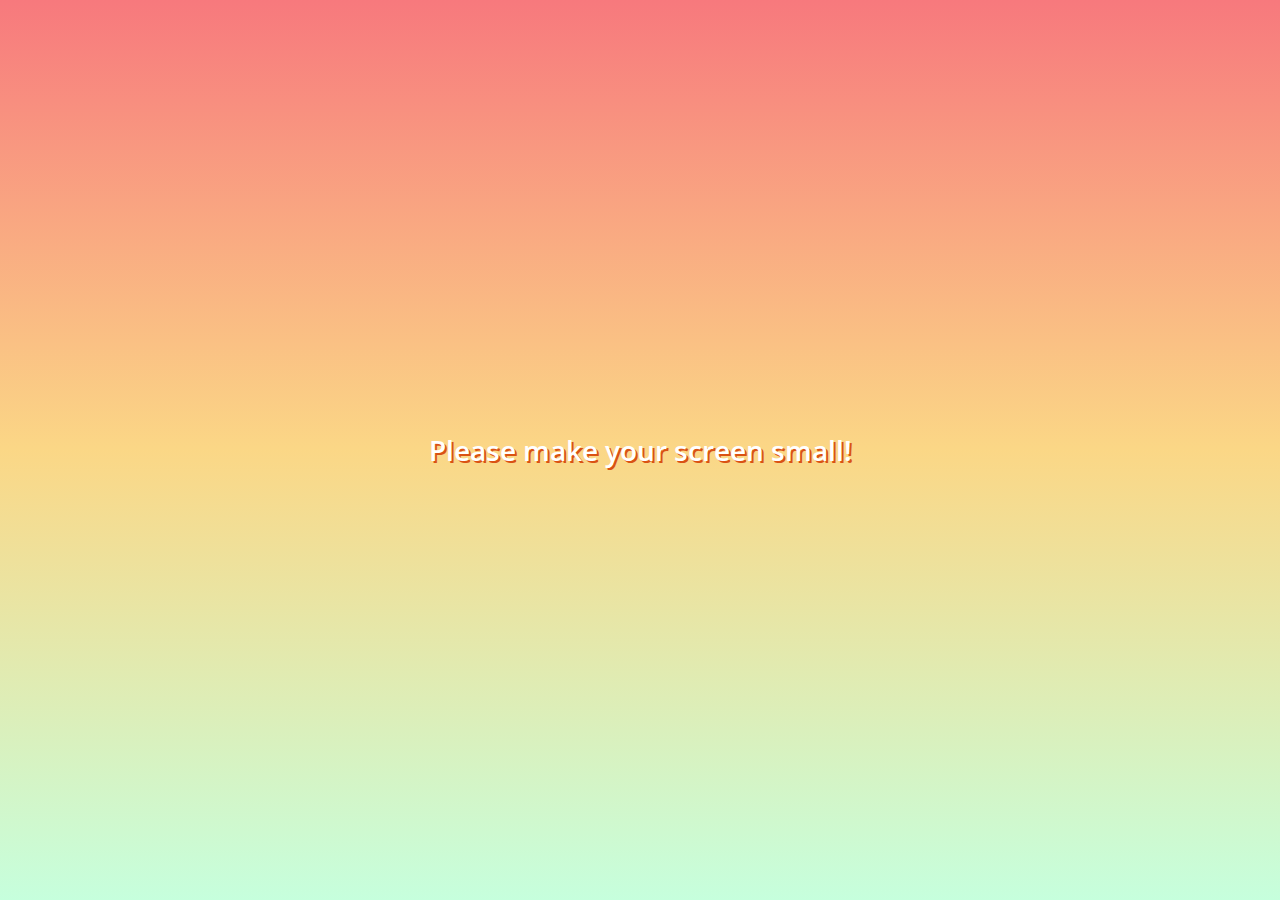
<file: index.html>
<!DOCTYPE html>
<html lang="en">
  <head>
    <meta charset="UTF-8" />
    <meta name="viewport" content="width=device-width, initial-scale=1.0" />
    <link
      rel="stylesheet"
      href="https://use.fontawesome.com/releases/v5.13.0/css/all.css"
      integrity="sha384-Bfad6CLCknfcloXFOyFnlgtENryhrpZCe29RTifKEixXQZ38WheV+i/6YWSzkz3V"
      crossorigin="anonymous"
    />
    <link rel="stylesheet" href="css/styles.css" />
    <title>Chats | Kakao Clone</title>
  </head>
  <body class="header-body">
    <div class="header-wrapper">
      <div class="status-bar chat-status-bar">
        <div class="status-bar__column">
          <span class="status-bar_clock">13:54</span>
        </div>
        <div class="status-bar__column">
          <i class="far fa-clock"></i>
          <i class="fas fa-volume-mute"></i>
          <i class="fas fa-wifi"></i>
          <span class="status-bar__battery-level">100%</span>
          <i class="fas fa-battery-full"></i>
        </div>
      </div>
      <header class="header">
        <div class="header__header-column">
          <h1 class="header__title">Chats</h1>
        </div>
        <div class="header__header-column">
          <span class="header__icon">
            <i class="fas fa-search"></i>
          </span>
          <span class="header__icon">
            <i class="fas fa-comment-medical"></i>
          </span>
          <span class="header__icon">
            <a href="settings.html">
              <i class="fas fa-cog"></i>
            </a>
          </span>
        </div>
      </header>
    </div>

    <main class="chats">
      <ul class="chats__list">
        <a href="chat.html">
          <li class="chats__chat friends__friend friend">
            <div class="friend__column">
              <img
                class="chat__avatar m-avatar"
                src="images/tiger.jpg"
                alt="not find"
              />
              <div class="chat__content friend__content">
                <span class="chat__username friend__name">
                  Best Friend
                  <span class="nav__badge">3</span>
                  <span class="chat__mute"> </span>
                </span>
                <span class="chat__preview friend__bottom-text">
                  I'm playing a video game.
                </span>
              </div>
            </div>
            <div class="friend__column">
              <span class="chat__timestamp">Yesterday</span>
            </div>
          </li>
        </a>
        <a href="chat2.html">
          <li class="chats__chat friends__friend friend">
            <div class="friend__column">
              <img
                class="chat__avatar m-avatar"
                src="images/woman.jpg"
                alt="not find"
              />
              <div class="chat__content friend__content">
                <span class="chat__username friend__name">
                  Angelica
                  <span class="chat__mute">
                    <i class="fas fa-volume-mute"></i>
                  </span>
                </span>
                <span class="chat__preview friend__bottom-text">
                  Where?
                </span>
              </div>
            </div>
            <div class="friend__column">
              <span class="chat__timestamp">7/4</span>
            </div>
          </li>
        </a>
        <a href="chat3.html">
          <li class="chats__chat friends__friend friend">
            <div class="friend__column">
              <img
                class="chat__avatar m-avatar"
                src="images/airpod.jpg"
                alt="not find"
              />
              <div class="chat__content friend__content">
                <span class="chat__username friend__name">
                  Apple
                  <span class="chat__mute"> </span>
                </span>
                <span class="chat__preview friend__bottom-text">
                  Okay, I'll check it out.
                </span>
              </div>
            </div>
            <div class="friend__column">
              <span class="chat__timestamp">Last month</span>
            </div>
          </li>
        </a>
      </ul>
    </main>

    <nav class="nav">
      <ul class="nav__list">
        <li class="nav__list-item">
          <a href="friends.html" class="nav__list-link">
            <i class="far fa-user"></i>
          </a>
        </li>
        <li class="nav__list-item">
          <a href="index.html" class="nav__list-link">
            <div class="nav__badge">3</div>
            <i class="fas fa-comment"></i>
          </a>
        </li>
        <li class="nav__list-item">
          <a href="find.html" class="nav__list-link">
            <i class="fas fa-search"></i>
          </a>
        </li>
        <li class="nav__list-item">
          <a href="more.html" class="nav__list-link">
            <i class="fas fa-ellipsis-h"></i>
          </a>
        </li>
      </ul>
    </nav>
    <div class="bigScreen">
      <span class="bigScreen__text">Please make your screen small!</span>
    </div>
  </body>
</html>
</file>
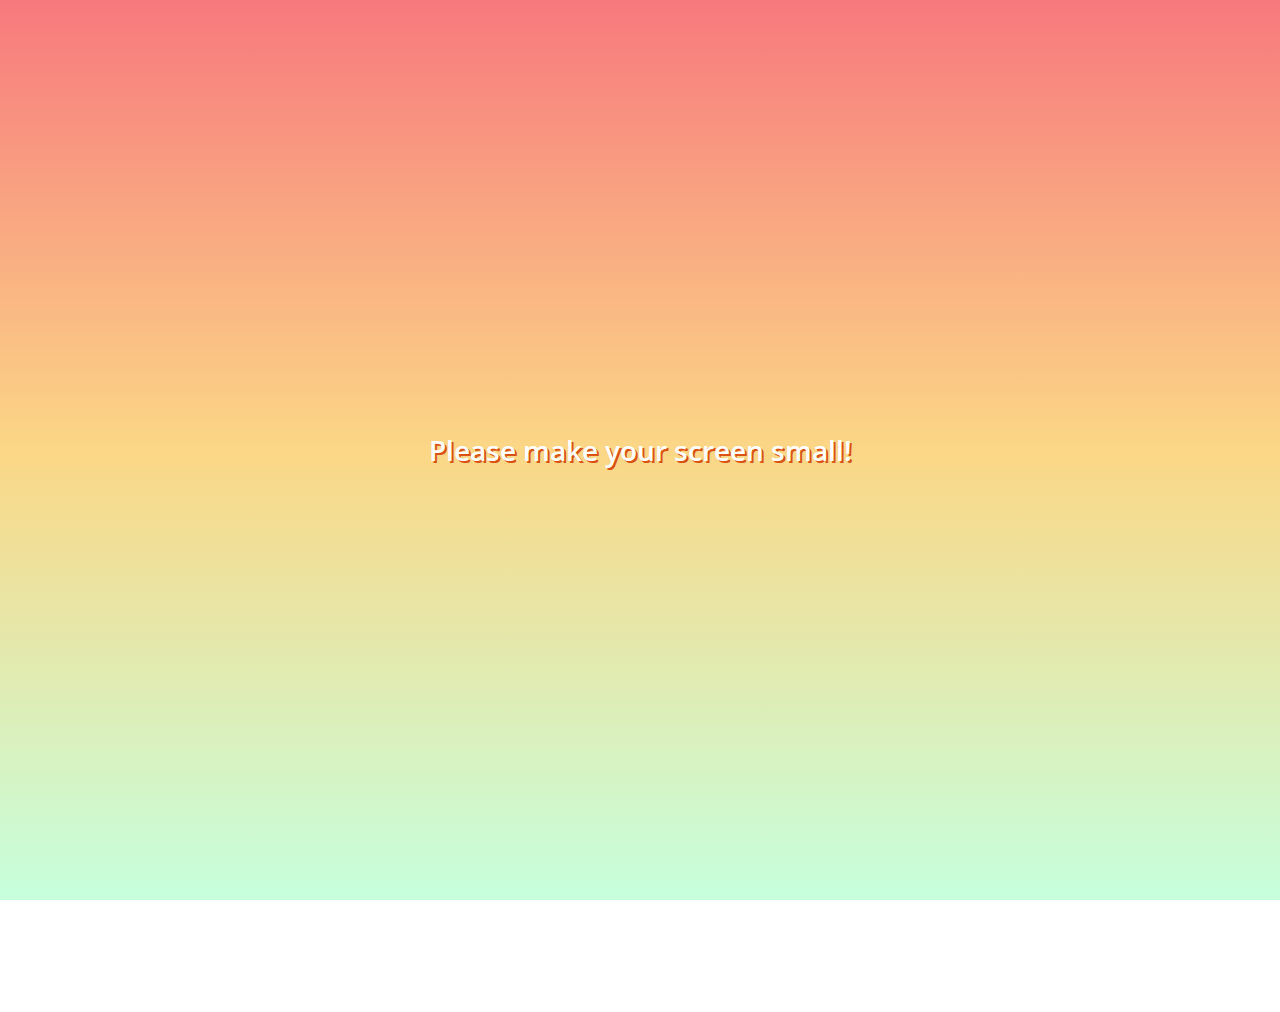
<file: chat.html>
<!DOCTYPE html>
<html lang="en">
  <head>
    <meta charset="UTF-8" />
    <meta name="viewport" content="width=device-width, initial-scale=1.0" />
    <link
      rel="stylesheet"
      href="https://use.fontawesome.com/releases/v5.13.0/css/all.css"
      integrity="sha384-Bfad6CLCknfcloXFOyFnlgtENryhrpZCe29RTifKEixXQZ38WheV+i/6YWSzkz3V"
      crossorigin="anonymous"
    />
    <link rel="stylesheet" href="css/styles.css" />
    <title>Chat | Kakao Clone</title>
  </head>
  <body class="chats-body">
    <div class="header-wrapper">
      <div class="status-bar">
        <div class="status-bar__column">
          <span class="status-bar_clock">13:54</span>
        </div>
        <div class="status-bar__column">
          <i class="far fa-clock"></i>
          <i class="fas fa-volume-mute"></i>
          <i class="fas fa-wifi"></i>
          <span class="status-bar__battery-level">100%</span>
          <i class="fas fa-battery-full"></i>
        </div>
      </div>
      <header class="header">
        <div class="header__header-column">
          <a href="index.html" class="header__back-btn">
            <i class="fas fa-arrow-left"></i>
          </a>
          <h1 class="header__title">Best Friend</h1>
        </div>
        <div class="header__header-column">
          <span class="header__icon">
            <i class="fas fa-search"></i>
          </span>
          <span class="header__icon">
            <i class="fas fa-bars"></i>
          </span>
        </div>
      </header>
    </div>

    <main class="chat-screen">
      <ul class="chat__messages">
        <span class="chat__timestamp">Friday, January 11, 2019</span>
        <li class="incoming-message message">
          <img
            src="images/avatar.jpg"
            class="g-avatar message__avatar"
            alt=""
          />
          <div class="message__content">
            <span class="message__bubble">
              I wish you happiness!
            </span>
            <span class="message__author">Best Friend</span>
          </div>
          <span class="message__timestamp"></span>
        </li>
        <li class="outcoming-message message">
          <span class="message__timestamp"></span>
          <div class="message__content">
            <span class="message__bubble">
              You too!
            </span>
          </div>
        </li>
        <li class="incoming-message message">
          <img
            src="images/avatar.jpg"
            class="g-avatar message__avatar"
            alt=""
          />
          <div class="message__content">
            <span class="message__bubble">
              Today is a very hot day.
            </span>
            <span class="message__author">Best Friend</span>
          </div>
          <span class="message__timestamp"></span>
        </li>
        <li class="outcoming-message message">
          <span class="message__timestamp"></span>
          <div class="message__content">
            <span class="message__bubble">
              I agree with you.
            </span>
          </div>
        </li>
      </ul>
    </main>
    <div class="chat__write-container">
      <input
        class="chat__write"
        type="text"
        placeholder="Send Message"
        class="chat__write-input"
      />
      <div class="chat__write-left chat__icon">
        <i class="far fa-plus-square"></i>
      </div>
      <div class="chat__write-right chat__icon">
        <span class="chat__write-icon">
          <i class="far fa-grin-alt"></i>
        </span>
        <span class="chat__write-icon">
          <i class="fas fa-microphone-alt"></i>
        </span>
      </div>

      <!-- <div class="chat__write-column">
        <i class="far fa-plus-square"></i>
      </div>
      <div class="chat__write-column"></div>
      <div class="chat__write-column">
        <span class="chat__write-icon">
          <i class="far fa-grin-alt"></i>
        </span>
        <span class="chat__write-icon">
          <i class="fas fa-microphone-alt"></i>
        </span>
      </div> -->
    </div>
    <div class="bigScreen">
      <span class="bigScreen__text">Please make your screen small!</span>
    </div>
  </body>
</html>
</file>
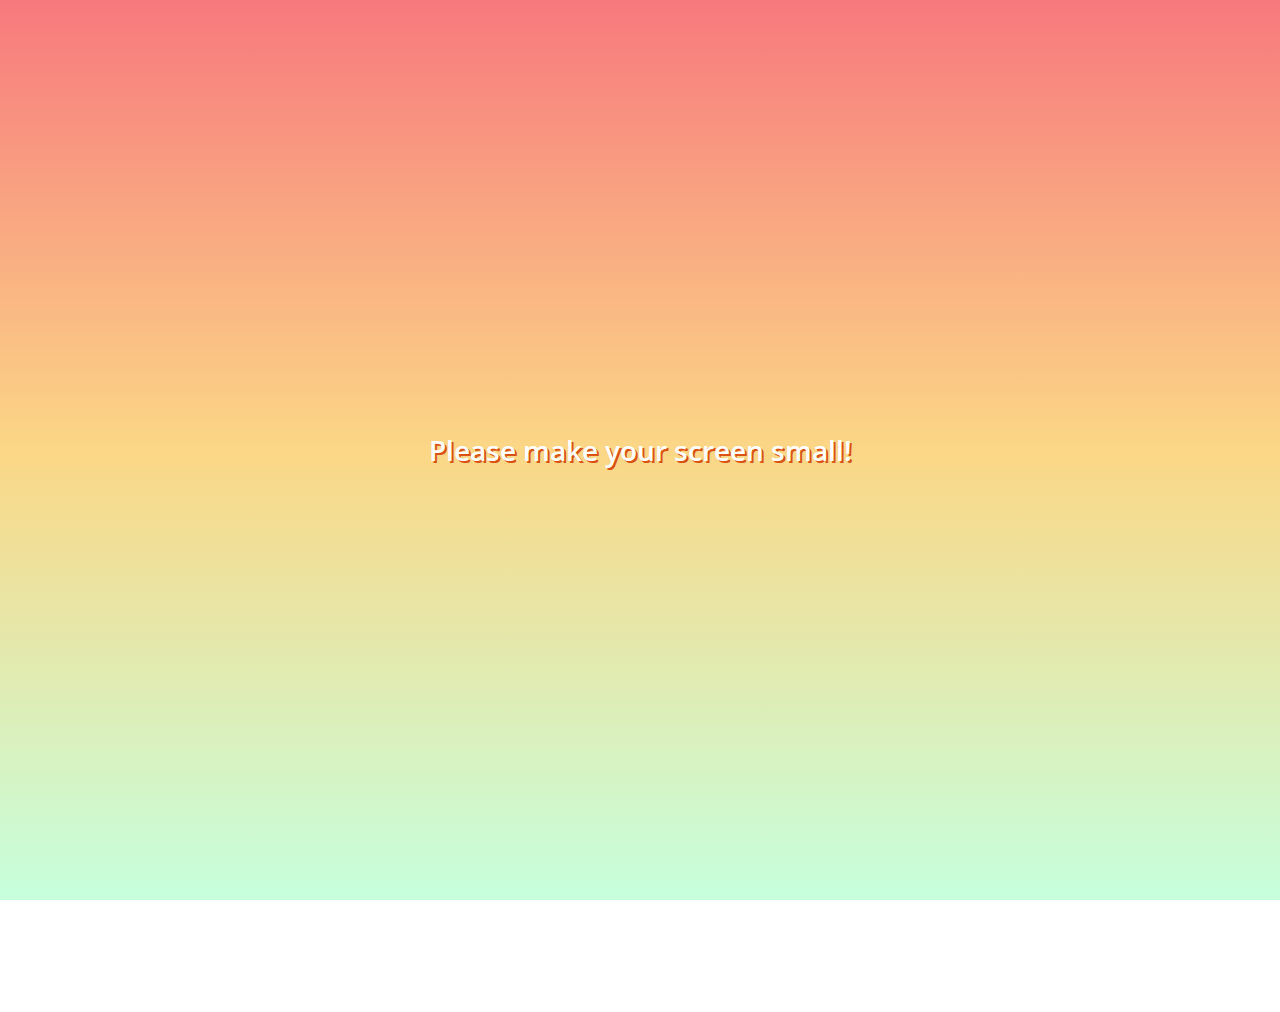
<file: chat2.html>
<!DOCTYPE html>
<html lang="en">
  <head>
    <meta charset="UTF-8" />
    <meta name="viewport" content="width=device-width, initial-scale=1.0" />
    <link
      rel="stylesheet"
      href="https://use.fontawesome.com/releases/v5.13.0/css/all.css"
      integrity="sha384-Bfad6CLCknfcloXFOyFnlgtENryhrpZCe29RTifKEixXQZ38WheV+i/6YWSzkz3V"
      crossorigin="anonymous"
    />
    <link rel="stylesheet" href="css/styles.css" />
    <title>Chat | Kakao Clone</title>
  </head>
  <body class="chats-body">
    <div class="header-wrapper">
      <div class="status-bar chat-status-bar">
        <div class="status-bar__column">
          <span class="status-bar_clock">13:54</span>
        </div>
        <div class="status-bar__column">
          <i class="far fa-clock"></i>
          <i class="fas fa-volume-mute"></i>
          <i class="fas fa-wifi"></i>
          <span class="status-bar__battery-level">100%</span>
          <i class="fas fa-battery-full"></i>
        </div>
      </div>
      <header class="header">
        <div class="header__header-column">
          <a href="index.html" class="header__back-btn">
            <i class="fas fa-arrow-left"></i>
          </a>
          <h1 class="header__title">Angelica</h1>
        </div>
        <div class="header__header-column">
          <span class="header__icon">
            <i class="fas fa-search"></i>
          </span>
          <span class="header__icon">
            <i class="fas fa-bars"></i>
          </span>
        </div>
      </header>
    </div>

    <main class="chat-screen">
      <ul class="chat__messages">
        <span class="chat__timestamp">Saturday, July 4, 2020</span>
        <li class="incoming-message message">
          <img src="images/woman.jpg" class="g-avatar message__avatar" alt="" />
          <div class="message__content">
            <span class="message__bubble">
              What are you doing now?
            </span>
            <span class="message__author">Angelica</span>
          </div>
          <span class="message__timestamp"></span>
        </li>
        <li class="outcoming-message message">
          <span class="message__timestamp"></span>
          <div class="message__content">
            <span class="message__bubble">
              nothing
            </span>
          </div>
        </li>
        <li class="incoming-message message">
          <img src="images/woman.jpg" class="g-avatar message__avatar" alt="" />
          <div class="message__content">
            <span class="message__bubble"
              >Would you like to go out tomorrow?</span
            >
            <span class="message__author">Angelica</span>
          </div>
          <span class="message__timestamp"></span>
        </li>
        <li class="outcoming-message message">
          <span class="message__timestamp"></span>
          <div class="message__content">
            <span class="message__bubble">
              Where?
            </span>
          </div>
        </li>
      </ul>
    </main>
    <div class="chat__write-container">
      <input
        class="chat__write"
        type="text"
        placeholder="Send Message"
        class="chat__write-input"
      />
      <div class="chat__write-left chat__icon">
        <i class="far fa-plus-square"></i>
      </div>
      <div class="chat__write-right chat__icon">
        <span class="chat__write-icon">
          <i class="far fa-grin-alt"></i>
        </span>
        <span class="chat__write-icon">
          <i class="fas fa-microphone-alt"></i>
        </span>
      </div>

      <!-- <div class="chat__write-column">
        <i class="far fa-plus-square"></i>
      </div>
      <div class="chat__write-column"></div>
      <div class="chat__write-column">
        <span class="chat__write-icon">
          <i class="far fa-grin-alt"></i>
        </span>
        <span class="chat__write-icon">
          <i class="fas fa-microphone-alt"></i>
        </span>
      </div> -->
    </div>
    <div class="bigScreen">
      <span class="bigScreen__text">Please make your screen small!</span>
    </div>
  </body>
</html>
</file>
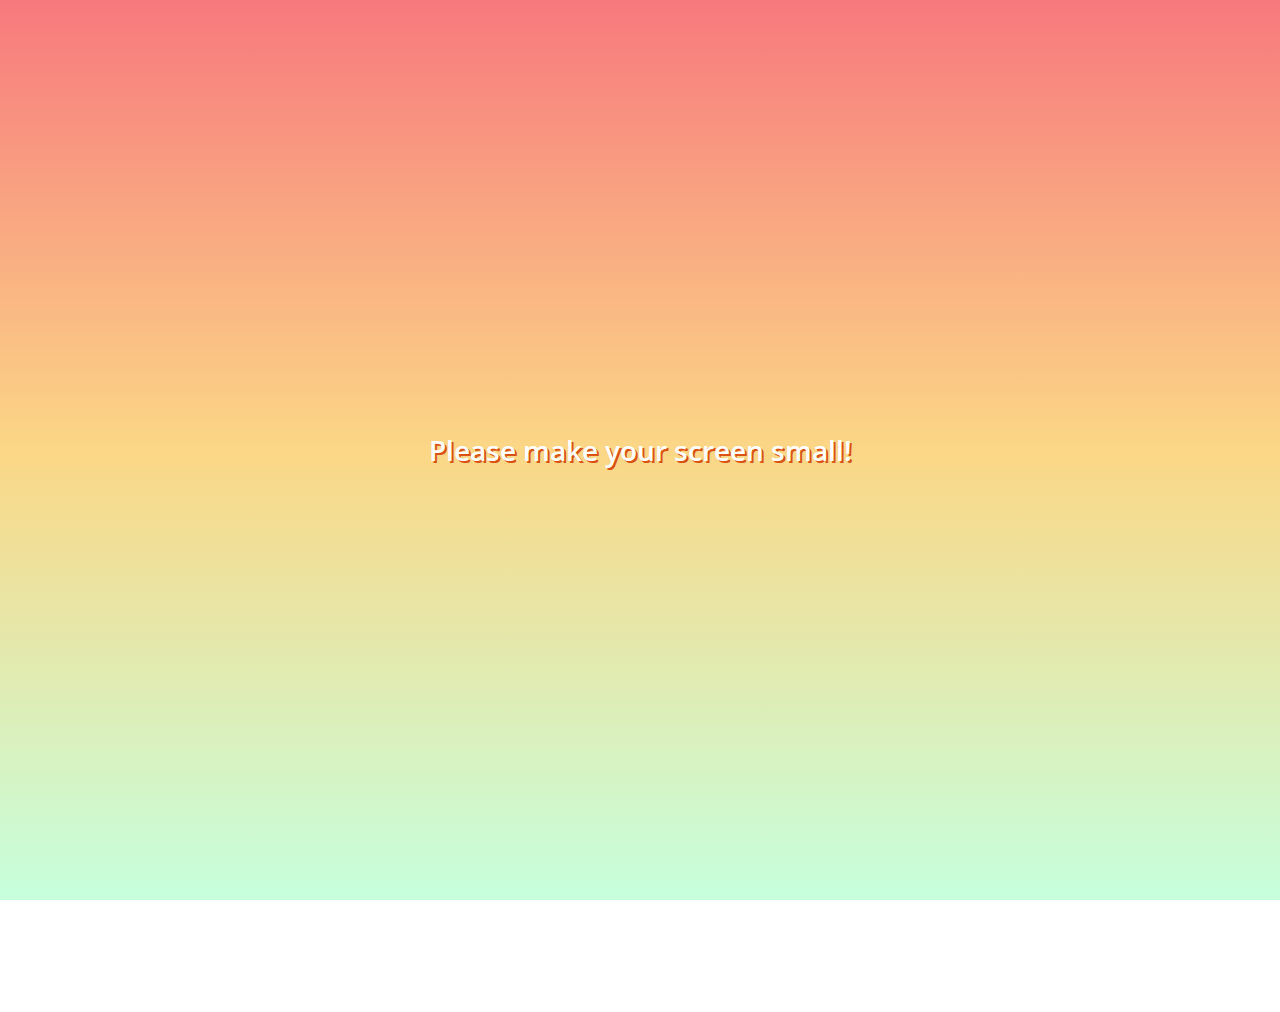
<file: chat3.html>
<!DOCTYPE html>
<html lang="en">
  <head>
    <meta charset="UTF-8" />
    <meta name="viewport" content="width=device-width, initial-scale=1.0" />
    <link
      rel="stylesheet"
      href="https://use.fontawesome.com/releases/v5.13.0/css/all.css"
      integrity="sha384-Bfad6CLCknfcloXFOyFnlgtENryhrpZCe29RTifKEixXQZ38WheV+i/6YWSzkz3V"
      crossorigin="anonymous"
    />
    <link rel="stylesheet" href="css/styles.css" />
    <title>Chat | Kakao Clone</title>
  </head>
  <body class="chats-body">
    <div class="header-wrapper">
      <div class="status-bar chat-status-bar">
        <div class="status-bar__column">
          <span class="status-bar_clock">13:54</span>
        </div>
        <div class="status-bar__column">
          <i class="far fa-clock"></i>
          <i class="fas fa-volume-mute"></i>
          <i class="fas fa-wifi"></i>
          <span class="status-bar__battery-level">100%</span>
          <i class="fas fa-battery-full"></i>
        </div>
      </div>
      <header class="header">
        <div class="header__header-column">
          <a href="index.html" class="header__back-btn">
            <i class="fas fa-arrow-left"></i>
          </a>
          <h1 class="header__title">Apple</h1>
        </div>
        <div class="header__header-column">
          <span class="header__icon">
            <i class="fas fa-search"></i>
          </span>
          <span class="header__icon">
            <i class="fas fa-bars"></i>
          </span>
        </div>
      </header>
    </div>

    <main class="chat-screen">
      <ul class="chat__messages">
        <span class="chat__timestamp">Saturday, June 27, 2020</span>
        <li class="incoming-message message">
          <img
            src="images/airpod.jpg"
            class="g-avatar message__avatar"
            alt=""
          />
          <div class="message__content">
            <span class="message__bubble">
              Thank you for your inquiry.
            </span>
            <span class="message__author">apple</span>
          </div>
          <span class="message__timestamp"></span>
        </li>
        <li class="outcoming-message message">
          <span class="message__timestamp"></span>
          <div class="message__content">
            <span class="message__bubble">
              My device is not working.
            </span>
          </div>
        </li>
        <li class="incoming-message message">
          <img
            src="images/airpod.jpg"
            class="g-avatar message__avatar"
            alt=""
          />
          <div class="message__content">
            <span class="message__bubble">
              Try to turn off the machine.
            </span>
            <span class="message__author">Apple</span>
          </div>
          <span class="message__timestamp"></span>
        </li>
        <li class="outcoming-message message">
          <span class="message__timestamp"></span>
          <div class="message__content">
            <span class="message__bubble">
              Okay, I'll check it out.
            </span>
          </div>
        </li>
      </ul>
    </main>
    <div class="chat__write-container">
      <input
        class="chat__write"
        type="text"
        placeholder="Send Message"
        class="chat__write-input"
      />
      <div class="chat__write-left chat__icon">
        <i class="far fa-plus-square"></i>
      </div>
      <div class="chat__write-right chat__icon">
        <span class="chat__write-icon">
          <i class="far fa-grin-alt"></i>
        </span>
        <span class="chat__write-icon">
          <i class="fas fa-microphone-alt"></i>
        </span>
      </div>

      <!-- <div class="chat__write-column">
        <i class="far fa-plus-square"></i>
      </div>
      <div class="chat__write-column"></div>
      <div class="chat__write-column">
        <span class="chat__write-icon">
          <i class="far fa-grin-alt"></i>
        </span>
        <span class="chat__write-icon">
          <i class="fas fa-microphone-alt"></i>
        </span>
      </div> -->
    </div>
    <div class="bigScreen">
      <span class="bigScreen__text">Please make your screen small!</span>
    </div>
  </body>
</html>
</file>
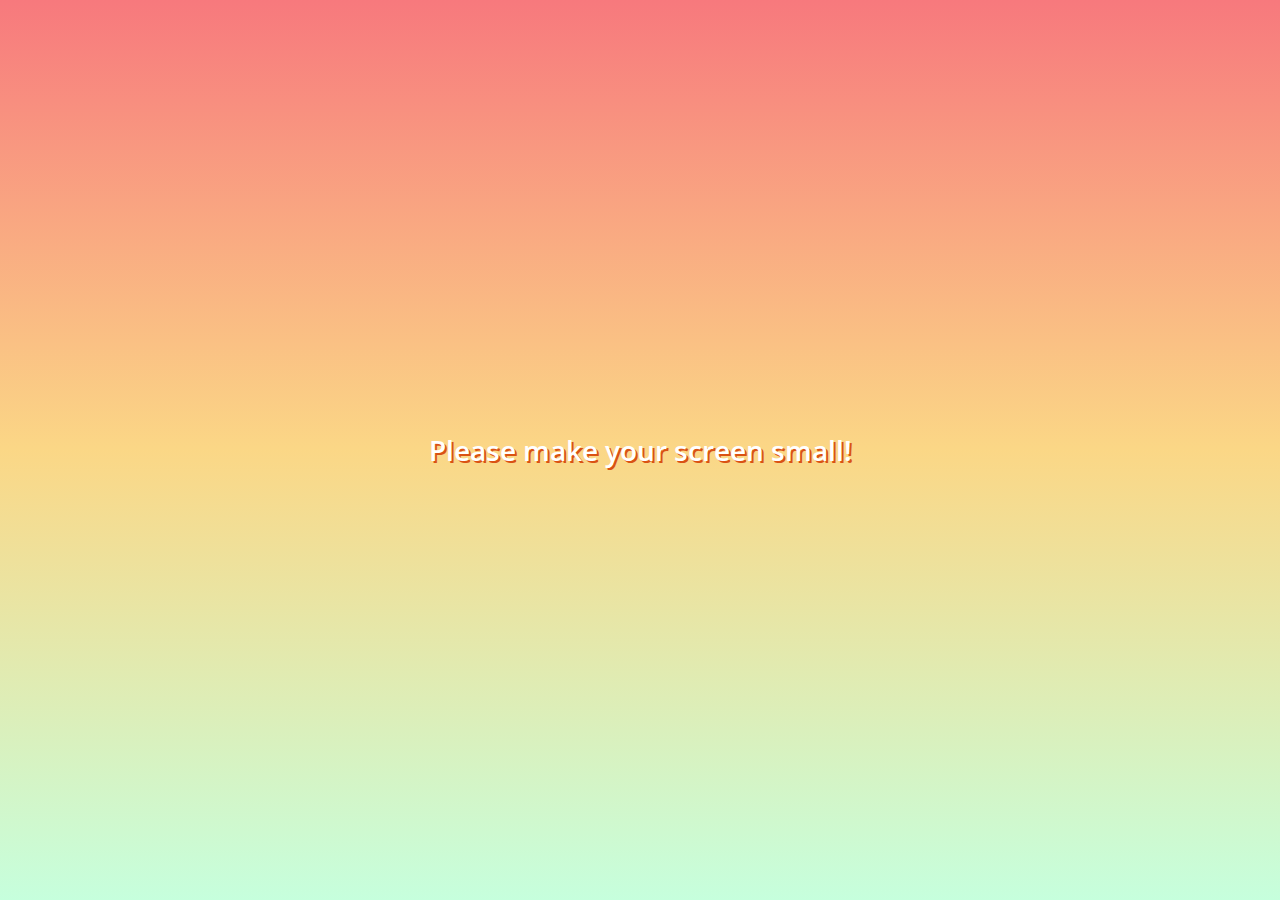
<file: find.html>
<!DOCTYPE html>
<html lang="en">
  <head>
    <meta charset="UTF-8" />
    <meta name="viewport" content="width=device-width, initial-scale=1.0" />
    <link
      rel="stylesheet"
      href="https://use.fontawesome.com/releases/v5.13.0/css/all.css"
      integrity="sha384-Bfad6CLCknfcloXFOyFnlgtENryhrpZCe29RTifKEixXQZ38WheV+i/6YWSzkz3V"
      crossorigin="anonymous"
    />
    <link rel="stylesheet" href="css/styles.css" />
    <title>Find | Kakao Clone</title>
  </head>
  <body class="header-body">
    <div class="header-wrapper">
      <div class="status-bar">
        <div class="status-bar__column">
          <span class="status-bar_clock">13:54</span>
        </div>
        <div class="status-bar__column">
          <i class="far fa-clock"></i>
          <i class="fas fa-volume-mute"></i>
          <i class="fas fa-wifi"></i>
          <span class="status-bar__battery-level">100%</span>
          <i class="fas fa-battery-full"></i>
        </div>
      </div>
      <header class="header">
        <div class="header__header-column">
          <h1 class="header__title">Find</h1>
        </div>
        <div class="header__header-column">
          <span class="header__icon">
            <i class="fas fa-search"></i>
          </span>
          <span class="header__icon">
            <i class="fas fa-cog"></i>
          </span>
        </div>
      </header>
    </div>
    <main class="find">
      <header class="find__header">
        <ul class="find__header-list">
          <li class="find__header-btn header-btn">
            <span class="header-btn__icon">
              <i class="fas fa-qrcode fa-2x"></i>
            </span>
            <span class="header__btn-title">
              QR Code
            </span>
          </li>
          <li class="find__header-btn header-btn">
            <span class="header-btn__icon">
              <i class="far fa-address-book fa-2x"></i>
            </span>
            <span class="header__btn-title">
              Add by Contacts
            </span>
          </li>
          <li class="find__header-btn header-btn">
            <span class="header-btn__icon">
              <i class="fas fa-search-plus fa-2x"></i>
            </span>
            <span class="header__btn-title">
              Add by ID
            </span>
          </li>
          <li class="find__header-btn header-btn">
            <span class="header-btn__icon">
              <i class="far fa-envelope fa-2x"></i>
            </span>
            <span class="header__btn-title">
              Invite
            </span>
          </li>
        </ul>
      </header>
      <ul class="find__recommended">
        <h5 class="find__title">
          Recommended Friends
        </h5>
        <li class="find__friend friend">
          <div class="friend__column">
            <img
              src="images/ocean.jpg"
              alt="not find image"
              class="friend__avatar"
            />
            <div class="friend__content">
              <span class="friend__name">
                TN
              </span>
            </div>
          </div>
          <div class="friend__column">
            <div class="friend__add-btn">
              <i class="fas fa-user-plus"></i>
            </div>
          </div>
        </li>
      </ul>
    </main>
    <nav class="nav">
      <ul class="nav__list">
        <li class="nav__list-item">
          <a href="friends.html" class="nav__list-link">
            <i class="far fa-user"></i>
          </a>
        </li>
        <li class="nav__list-item">
          <a href="index.html" class="nav__list-link">
            <div class="nav__badge">3</div>
            <i class="far fa-comment"></i>
          </a>
        </li>
        <li class="nav__list-item">
          <a href="find.html" class="nav__list-link">
            <i class="fas fa-search"></i>
          </a>
        </li>
        <li class="nav__list-item">
          <a href="more.html" class="nav__list-link">
            <i class="fas fa-ellipsis-h"></i>
          </a>
        </li>
      </ul>
    </nav>
    <div class="bigScreen">
      <span class="bigScreen__text">Please make your screen small!</span>
    </div>
  </body>
</html>
</file>
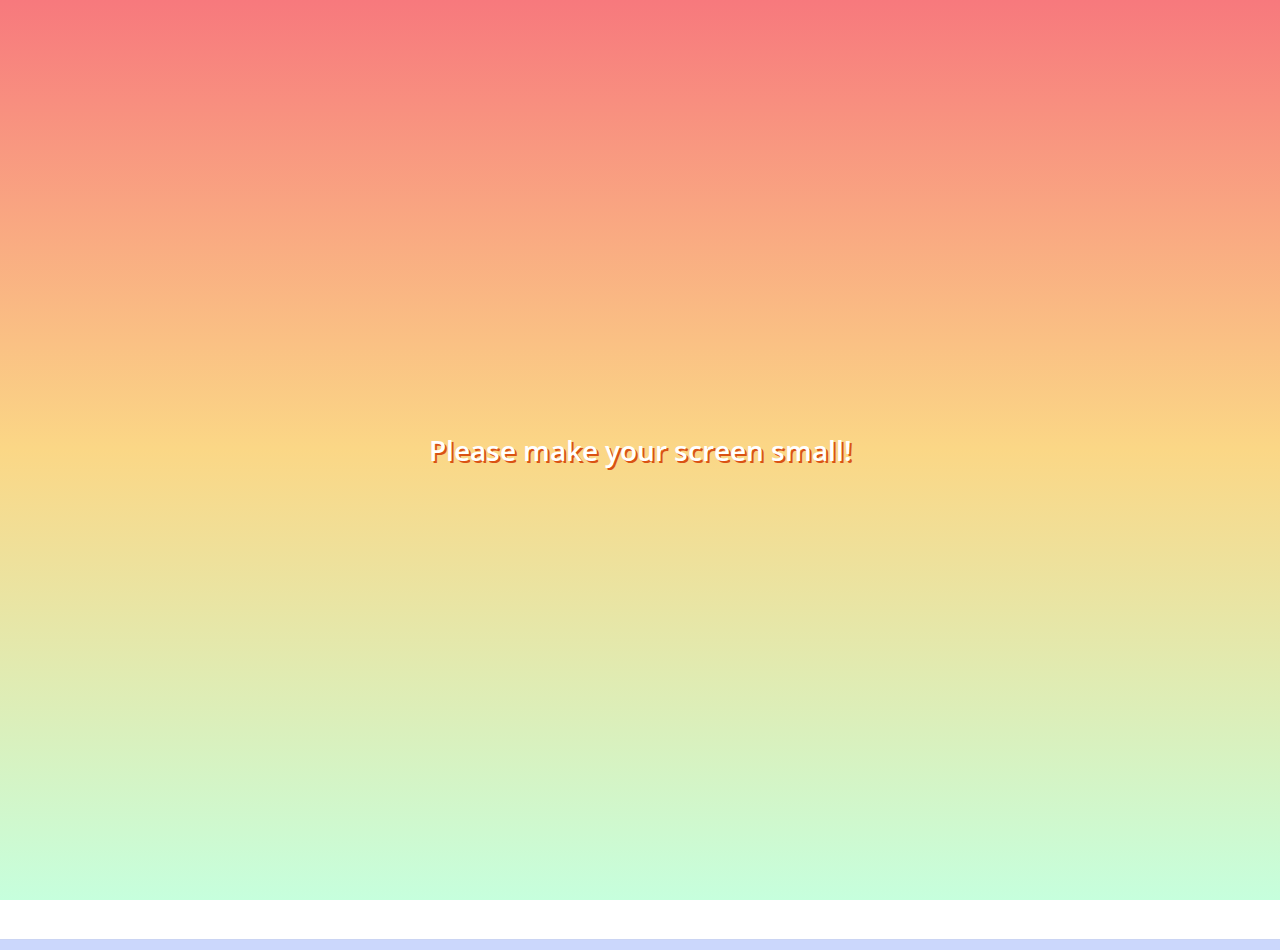
<file: friends.html>
<!DOCTYPE html>
<html lang="en">
  <head>
    <meta charset="UTF-8" />
    <meta name="viewport" content="width=device-width, initial-scale=1.0" />
    <link
      rel="stylesheet"
      href="https://use.fontawesome.com/releases/v5.13.0/css/all.css"
      integrity="sha384-Bfad6CLCknfcloXFOyFnlgtENryhrpZCe29RTifKEixXQZ38WheV+i/6YWSzkz3V"
      crossorigin="anonymous"
    />
    <link rel="stylesheet" href="css/styles.css" />
    <title>Friends | Kakao Clone</title>
  </head>
  <body class="header-body">
    <div class="header-wrapper">
      <div class="status-bar">
        <div class="status-bar__column">
          <span class="status-bar_clock">13:54</span>
        </div>
        <div class="status-bar__column">
          <i class="far fa-clock"></i>
          <i class="fas fa-volume-mute"></i>
          <i class="fas fa-wifi"></i>
          <span class="status-bar__battery-level">100%</span>
          <i class="fas fa-battery-full"></i>
        </div>
      </div>
      <header class="header">
        <div class="header__header-column">
          <h1 class="header__title">Friends</h1>
        </div>
        <div class="header__header-column">
          <span class="header__icon">
            <i class="fas fa-search"></i>
          </span>
          <span class="header__icon">
            <a href="settings.html">
              <i class="fas fa-cog"></i>
            </a>
          </span>
        </div>
      </header>
    </div>
    <main class="friends">
      <header class="friends__header">
        <a href="profile.html">
        <div class="friends__friend friend">
         
            <div class="friend__column">
              <img
                src="images/avatar.jpg"
                alt=""
                class="g-avatar friend__avatar"
              />
              <div class="friend__content">
                <span class="friend__name">
                  Alaska
                </span>
                <span class="friend__status">
                  happy day~
                </span>
              </div>
            
            </div>
          </a>
          <div class="friend__column">
            <div class="friend__now-listening">
              <div class="now-listening">
                Yes or Yes - Twice
              </div>
              <div class="now-listening-icon"><i class="fas fa-play"></i></div>
            </div>
          </div>
        </div>
      </header>
      <div class="friends__plus">
        <h5 class="friends__title">Plus Friend</h5>
        <div class="friends__friend friend">
          <div class="friend__column">
            <img src="images/airpod.jpg" alt="" class="friend__avatar" />
            <div class="friend__content">
              <span class="friend__name">
                Apple
              </span>
            </div>
          </div>
          <div class="friend__column"></div>
        </div>
      </div>
      <ul class="friends__list">
        <h5 class="friends__title">Friends 3</h5>
        <li class="friends__friend friend">
          <div class="friend__column">
            <img src="images/woman.jpg" alt="" class="friend__avatar" />
            <div class="friend__content">
              <span class="friend__name">
                Angelica
              </span>
              <span class="friend__status">
                so boring.
              </span>
            </div>
          </div>
          <div class="friend__column">
            <div class="friend__now-listening">
              <div class="now-listening">
                지독하게 - FTISLAND(FT ISLAND)
              </div>
              <div class="now-listening-icon"><i class="fas fa-play"></i></div>
            </div>
          </div>
        </li>
        <li class="friends__friend friend">
          <div class="friend__column">
            <img src="images/tiger.jpg" alt="" class="friend__avatar" />
            <div class="friend__content">
              <span class="friend__name">
                Tiger
              </span>
              <span class="friend__status">
                Today is very hot
              </span>
            </div>
          </div>
          <div class="friend__column"></div>
        </li>
        <li class="friends__friend friend">
          <div class="friend__column">
            <img src="images/man.jpg" alt="" class="friend__avatar" />
            <div class="friend__content">
              <span class="friend__name">
                Josh
              </span>
              <span class="friend__status"> </span>
            </div>
          </div>
          <div class="friend__column">
            <div class="friend__now-listening">
              <div class="now-listening">
                The World is Black - Good Charlotte
              </div>
              <div class="now-listening-icon"><i class="fas fa-play"></i></div>
            </div>
          </div>
        </li>
      </ul>
    </main>
    <nav class="nav">
      <ul class="nav__list">
        <li class="nav__list-item">
          <a href="friends.html" class="nav__list-link">
            <i class="fas fa-user"></i>
          </a>
        </li>
        <li class="nav__list-item">
          <a href="index.html" class="nav__list-link">
            <div class="nav__badge">3</div>
            <i class="far fa-comment"></i>
          </a>
        </li>
        <li class="nav__list-item">
          <a href="find.html" class="nav__list-link">
            <i class="fas fa-search"></i>
          </a>
        </li>
        <li class="nav__list-item">
          <a href="more.html" class="nav__list-link">
            <i class="fas fa-ellipsis-h"></i>
          </a>
        </li>
      </ul>
    </nav>
    <div class="bigScreen">
      <span class="bigScreen__text">Please make your screen small!</span>
    </div>
  </body>
</html>
</file>
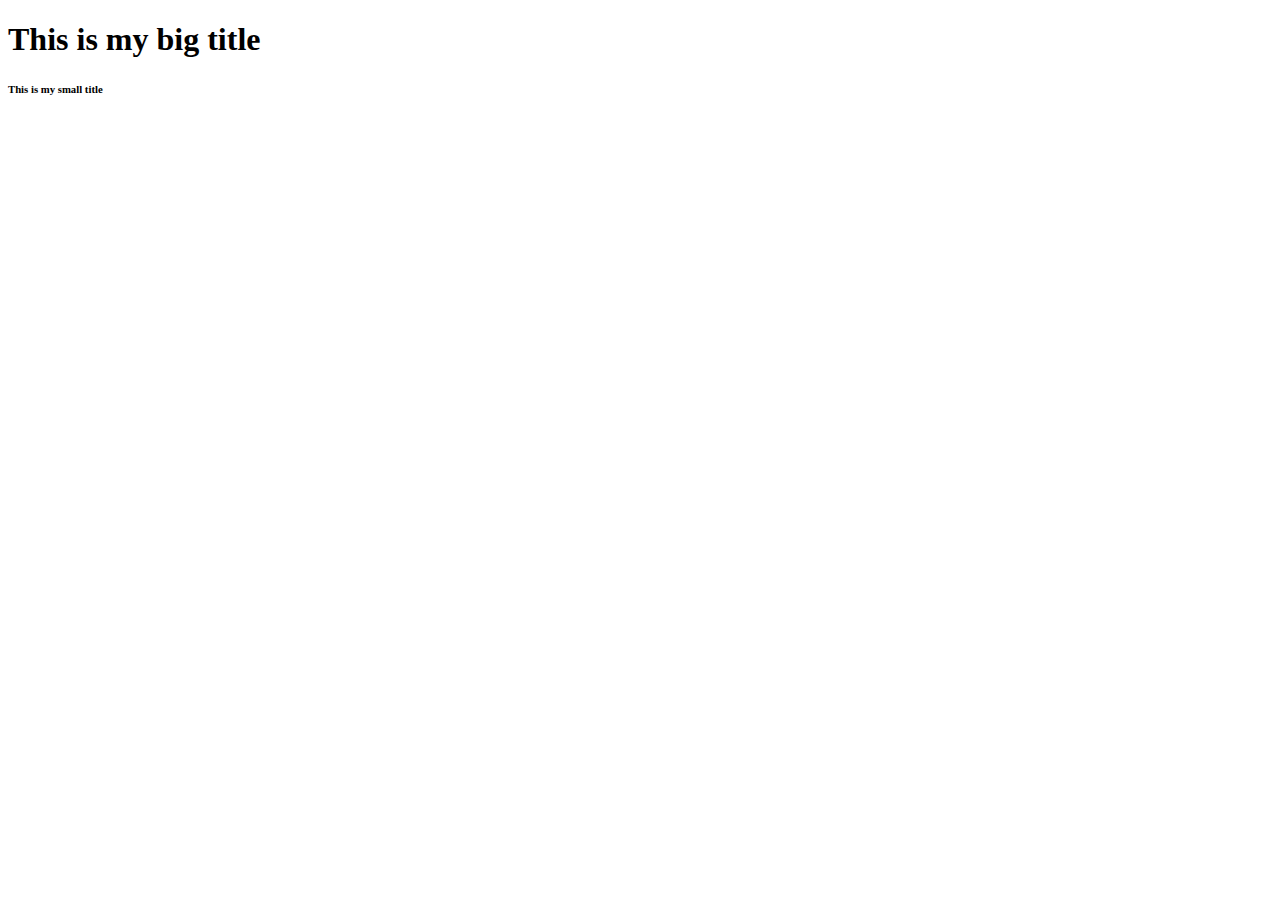
<file: htmlExercise.html>
<!DOCTYPE html>
<html lang="en">
<head>
    <meta charset="UTF-8">
    <meta name="author" content="namu">
    <!-- meta의 description은 google 같은데 검색하면 타이틀 밑의 설명에 들어가는 내용 -->
    <meta name="description" content="Welcome to my kakao clone">
    <title>This is my title</title>
</head>
<body>
    <h1>This is my big title</h1>
    <h6>This is my small title </h6>
</body>
</html>
</file>
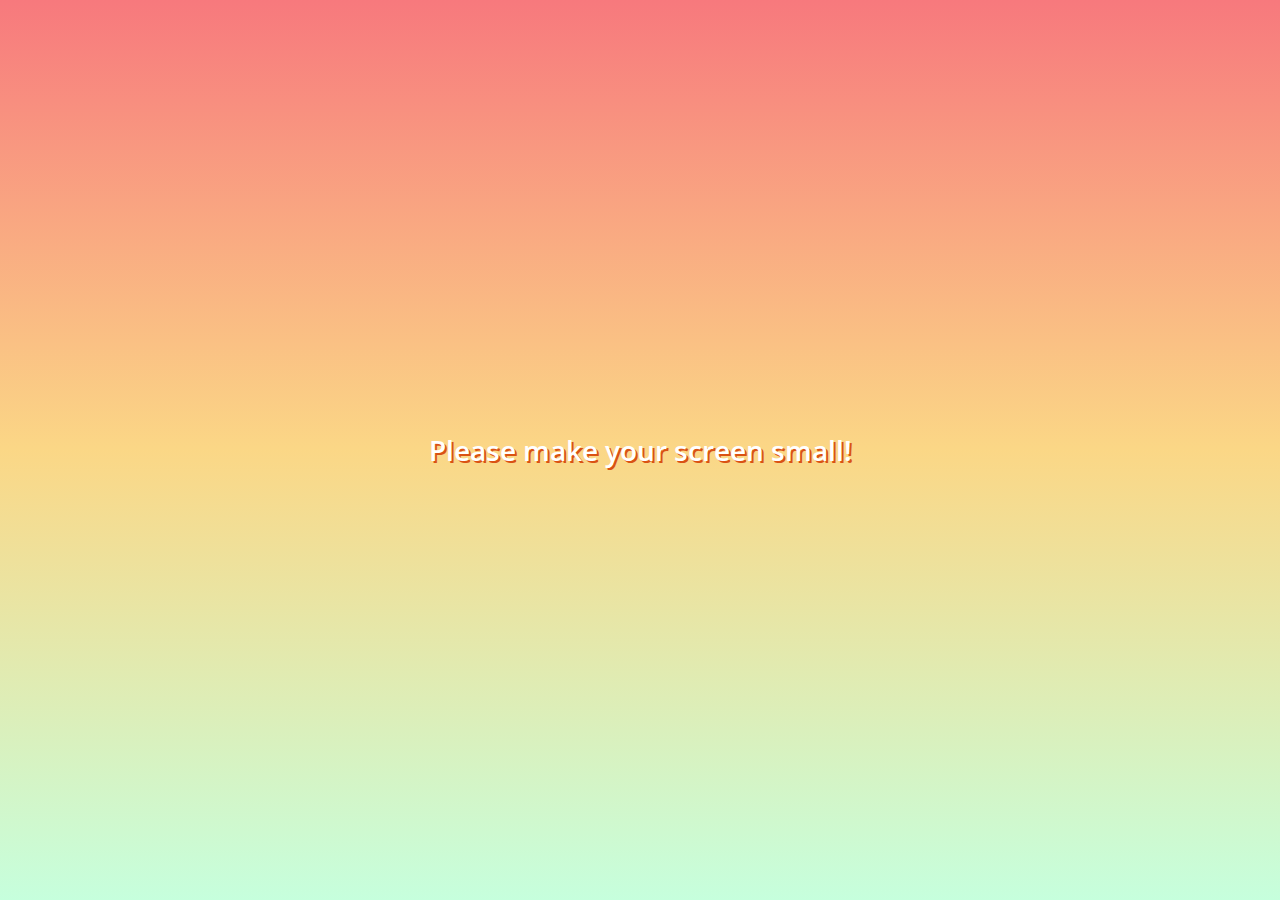
<file: more.html>
<!DOCTYPE html>
<html lang="en">
  <head>
    <meta charset="UTF-8" />
    <meta name="viewport" content="width=device-width, initial-scale=1.0" />
    <link
      rel="stylesheet"
      href="https://use.fontawesome.com/releases/v5.13.0/css/all.css"
      integrity="sha384-Bfad6CLCknfcloXFOyFnlgtENryhrpZCe29RTifKEixXQZ38WheV+i/6YWSzkz3V"
      crossorigin="anonymous"
    />
    <link rel="stylesheet" href="css/styles.css" />
    <title>More | Kakao Clone</title>
  </head>
  <body class="header-body">
    <div class="header-wrapper">
      <div class="status-bar">
        <div class="status-bar__column">
          <span class="status-bar_clock">13:54</span>
        </div>
        <div class="status-bar__column">
          <i class="far fa-clock"></i>
          <i class="fas fa-volume-mute"></i>
          <i class="fas fa-wifi"></i>
          <span class="status-bar__battery-level">100%</span>
          <i class="fas fa-battery-full"></i>
        </div>
      </div>
      <header class="header">
        <div class="header__header-column">
          <h1 class="header__title">More</h1>
        </div>
        <div class="header__header-column">
          <span class="header__icon">
            <i class="fas fa-search"></i>
          </span>
          <span class="header__icon">
            <i class="fas fa-qrcode"></i>
          </span>
          <span class="header__icon">
            <a href="settings.html">
              <i class="fas fa-cog"></i>
            </a>
          </span>
        </div>
      </header>
    </div>
    <main class="more">
      <header class="more__header">
        <div class="friends__friend friend friend--lg">
          <div class="friend__column">
            <img src="images/avatar.jpg" alt="" class="friend__avatar" />
            <div class="friend__content">
              <span class="friend__name">
                Alaska
              </span>
              <span class="friend__status">
                Alaska@gmail.com
              </span>
            </div>
          </div>
          <div class="friend__column">
            <i class="far fa-comment-alt fa-2x"></i>
          </div>
        </div>
        <ul class="more__btn-list">
          <li class="more__btn">
            <span class="more__btn-icon">
              <i class="far fa-smile fa-2x"></i>
            </span>
            <span class="more__btn-title">
              Emoticons
            </span>
          </li>
          <li class="more__btn">
            <span class="more__btn-icon">
              <i class="fas fa-brush fa-2x"></i>
            </span>
            <span class="more__btn-title">
              Themes
            </span>
          </li>
          <li class="more__btn">
            <span class="more__btn-icon">
              <i class="fab fa-kickstarter fa-2x"></i>
            </span>
            <span class="more__btn-title">
              Account
            </span>
          </li>
        </ul>
      </header>

      <section class="more__suggestions">
        <h5 class="more__title">Suggestions</h5>
        <ul class="more__suggestions-list">
          <li class="more__suggestion suggestion">
            <span class="suggestion__icon">
              <i class="fas fa-quote-right fa-2x"></i>
            </span>
            <span class="suggestion__title">Kakao Story</span>
          </li>
          <li class="more__suggestion suggestion">
            <span class="suggestion__icon">
              <i class="fas fa-kiwi-bird fa-2x"></i>
            </span>
            <span class="suggestion__title">Kakao friends</span>
          </li>
          <li class="more__suggestion suggestion">
            <span class="suggestion__icon">
              <i class="fas fa-gamepad fa-2x"></i>
            </span>
            <span class="suggestion__title">Friends Gem</span>
          </li>
        </ul>
      </section>
    </main>
    <nav class="nav">
      <ul class="nav__list">
        <li class="nav__list-item">
          <a href="friends.html" class="nav__list-link">
            <i class="far fa-user"></i>
          </a>
        </li>
        <li class="nav__list-item">
          <a href="index.html" class="nav__list-link">
            <div class="nav__badge">3</div>
            <i class="far fa-comment"></i>
          </a>
        </li>
        <li class="nav__list-item">
          <a href="find.html" class="nav__list-link">
            <i class="fas fa-search"></i>
          </a>
        </li>
        <li class="nav__list-item">
          <a href="more.html" class="nav__list-link">
            <i class="fas fa-ellipsis-h"></i>
          </a>
        </li>
      </ul>
    </nav>
    <div class="bigScreen">
      <span class="bigScreen__text">Please make your screen small!</span>
    </div>
  </body>
</html>
</file>
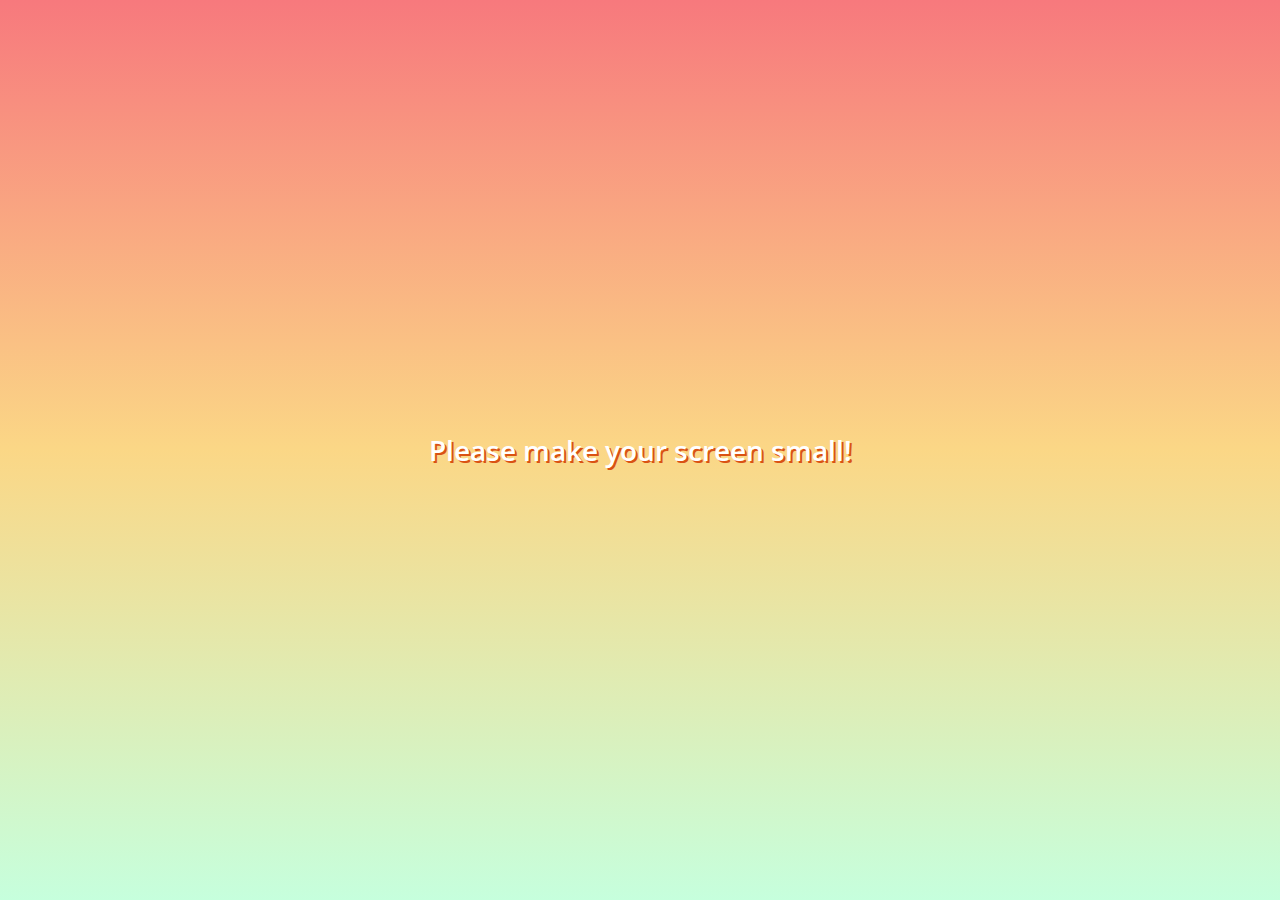
<file: settings.html>
<!DOCTYPE html>
<html lang="en">
  <head>
    <meta charset="UTF-8" />
    <meta name="viewport" content="width=device-width, initial-scale=1.0" />
    <link
      rel="stylesheet"
      href="https://use.fontawesome.com/releases/v5.13.0/css/all.css"
      integrity="sha384-Bfad6CLCknfcloXFOyFnlgtENryhrpZCe29RTifKEixXQZ38WheV+i/6YWSzkz3V"
      crossorigin="anonymous"
    />
    <link rel="stylesheet" href="css/styles.css" />
    <title>Settings | Kakao Clone</title>
  </head>
  <body class="header-body">
    <div class="header-wrapper">
      <div class="status-bar">
        <div class="status-bar__column">
          <span class="status-bar_clock">13:54</span>
        </div>
        <div class="status-bar__column">
          <i class="far fa-clock"></i>
          <i class="fas fa-volume-mute"></i>
          <i class="fas fa-wifi"></i>
          <span class="status-bar__battery-level">100%</span>
          <i class="fas fa-battery-full"></i>
        </div>
      </div>
      <header class="header">
        <div class="header__header-column">
          <a href="more.html" class="header__back-btn">
            <i class="fas fa-arrow-left"></i>
          </a>

          <h1 class="header__title">Settings</h1>
        </div>
        <div class="header__header-column">
          <span class="header__icon">
            <i class="fas fa-search"></i>
          </span>
        </div>
      </header>
    </div>
    <main class="settings">
      <section class="settings__sections">
        <ul class="settings__list">
          <li class="settings__setting">
            <span class="settings__icon">
              <i class="fas fa-lock"></i>
            </span>
            <span class="settings__title">
              Privacy
            </span>
          </li>

          <li class="settings__setting">
            <span class="settings__icon">
              <i class="far fa-bell"></i>
            </span>
            <span class="settings__title">
              Notifications
            </span>
          </li>

          <li class="settings__setting">
            <span class="settings__icon">
              <i class="far fa-user"></i>
            </span>
            <span class="settings__title">
              Friends
            </span>
          </li>
        </ul>
      </section>

      <section class="settings__sections">
        <ul class="settings__list">
          <li class="settings__setting">
            <span class="settings__icon">
              <i class="fas fa-lock"></i>
            </span>
            <span class="settings__title">
              Policy
            </span>
          </li>

          <li class="settings__setting">
            <span class="settings__icon">
              <i class="far fa-bell"></i>
            </span>
            <span class="settings__title">
              Notice
            </span>
          </li>

          <li class="settings__setting">
            <span class="settings__icon">
              <i class="far fa-user"></i>
            </span>
            <span class="settings__title">
              Developer
            </span>
          </li>
        </ul>
      </section>
    </main>
    <div class="bigScreen">
      <span class="bigScreen__text">Please make your screen small!</span>
    </div>
  </body>
</html>
</file>
<file: css/styles.css>
@import "reset.css";
@import url("https://fonts.googleapis.com/css2?family=Open+Sans:wght@300;400;600;700&display=swap");
@import "status-bar.css";
@import "header.css";
@import "nav-bar.css";
@import "friend.css";
@import "friends.css";
@import "find.css";
@import "more.css";
@import "settings.css";
@import "chat.css";
@import "mobile.css";
@import "profile.css";

* {
  box-sizing: border-box;
}

body {
  background-color: white;
  padding: 10px 20px;
  color: #020202;
  font-family: "Open Sans", -apple-system, BlinkMacSystemFont, "Segoe UI",
    Roboto, Oxygen, Ubuntu, Cantarell, "Helvetica Neue", sans-serif;
  background: linear-gradient(to bottom, #c9d6ff, #d7dde8);
  height: 100%;
  margin: 0;
  background-repeat: no-repeat;
  background-attachment: fixed;
  color: rgb(39, 71, 97);
}

.header-body {
  margin-top: 140px;
  padding: 0;
}

.header-body .header,
.header-body .status-bar {
  padding: 0px 20px;
}

a {
  color: inherit;
  text-decoration: none;
}

.friend .friend__column {
  display: flex;
  align-items: center;
}

@keyframes fadeIn {
  from {
    opacity: 0;
    transform: translateY(40px);
  }
  to {
    opacity: 1;
    transform: none;
  }
}

main {
  animation: fadeIn 0.5s ease-in-out;
}
</file>
